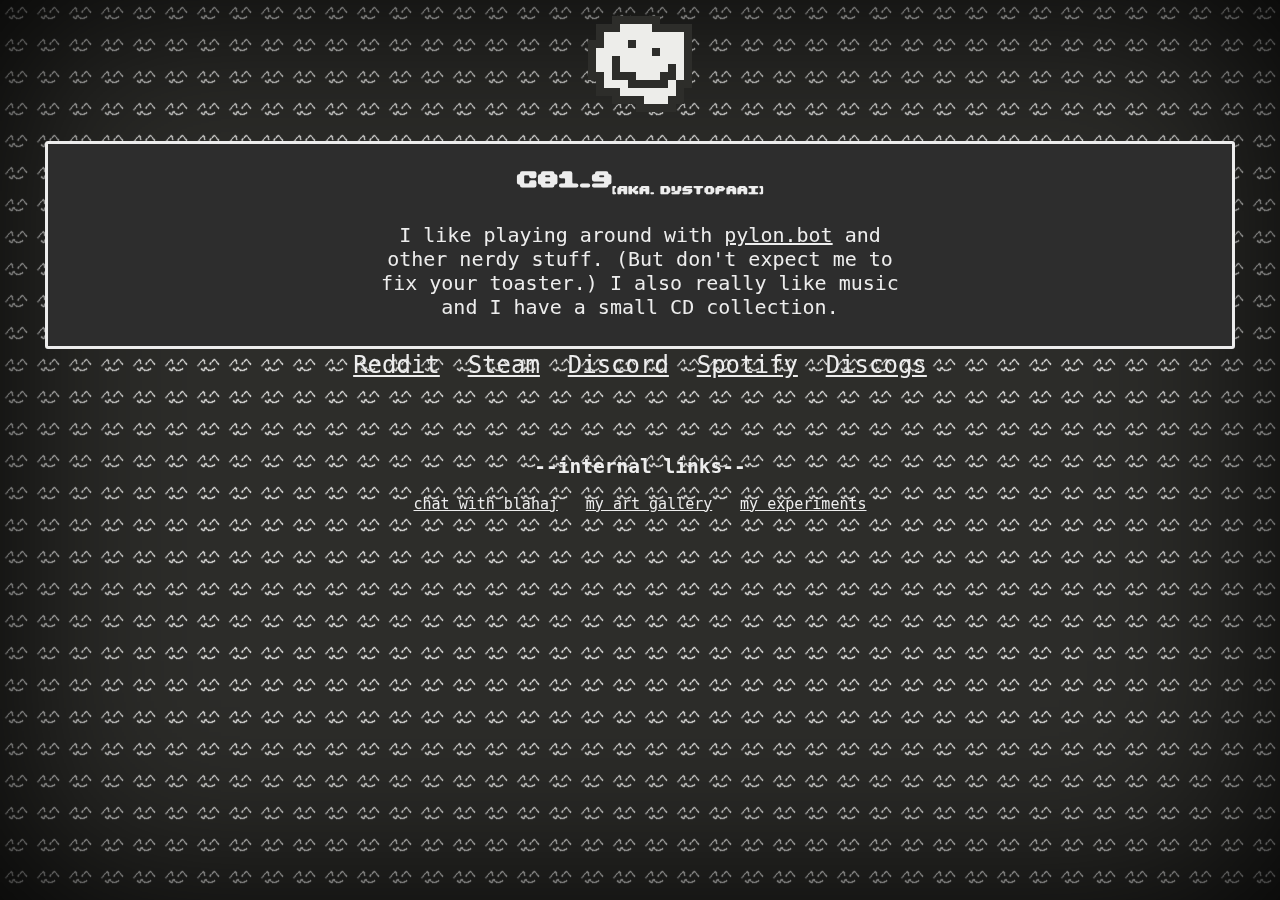
<file: index.html>
<!DOCTYPE html>
<html>
<head>
  <link rel="stylesheet" href="style.css">
  <title>C01_9</title>
  <link rel="icon" type="image/x-icon" href="src/pics/C01_9logo.png">
  <script src="index.js"></script>
</head>
  <body>
    <div class=vignette>
  
      <a href="/../index.html" onclick="playsound(event, '/../src/audio/JSRFsprays/spray8.mp3')"><img src="/src/pics/C01_9logo.png" alt="C01_9Logo" href="/../index.html"></a>
  
      <main>
        <div id="box">
         <h1>C01_9<sub>(AKA. Dystopaai)</sub></h1>
          <p>I like playing around with <a href=https://www.pylon.bot>pylon.bot</a> and other nerdy stuff. (But don't expect me to fix your toaster.) I also really like music and I have a small CD collection.</p>
        </div>
    
        <a href=https://www.reddit.com/user/InfiniteAcadia6183 class="button" onclick="playsound(event, '/../src/audio/JSRFsprays/spray7.mp3')">Reddit</a> 
        <a href=https://steamcommunity.com/id/c01_9 class="button" onclick="playsound(event, '/../src/audio/JSRFsprays/spray7.mp3')">Steam</a> 
        <a href=https://discordapp.com/users/1111913033502044160 class="button" onclick="playsound(event, '/../src/audio/JSRFsprays/spray7.mp3')">Discord</a>
        <a href="https://open.spotify.com/user/t08xf226fkrdutox9zxfip249?si=eac6c5a2987847d8" class="button" onclick="playsound(event, '/../src/audio/JSRFsprays/spray7.mp3')">Spotify</a>
        <a href="https://www.discogs.com/user/dystopaai" class="button" onclick="playsound(event, '/../src/audio/JSRFsprays/spray7.mp3')">Discogs</a>

      </main>
      <br><br><br><br>
      <h2>--internal links--</h2>
      <a href="blahaj/blahaj.html" class="button" style="font-size:15px;" onclick="playsound(event, '/../src/audio/JSRFsprays/spray8.mp3')">chat with blahaj</a>
      <a href="art/index.html" class="button" style="font-size:15px;" onclick="playsound(event, '/../src/audio/JSRFsprays/spray8.mp3')">my art gallery</a>
      <a href="experiments/index.html" class="button" style="font-size:15px;" onclick="playsound(event, '/../src/audio/JSRFsprays/spray8.mp3')">my experiments</a>
    </div>
  </body>
</html>
</file>
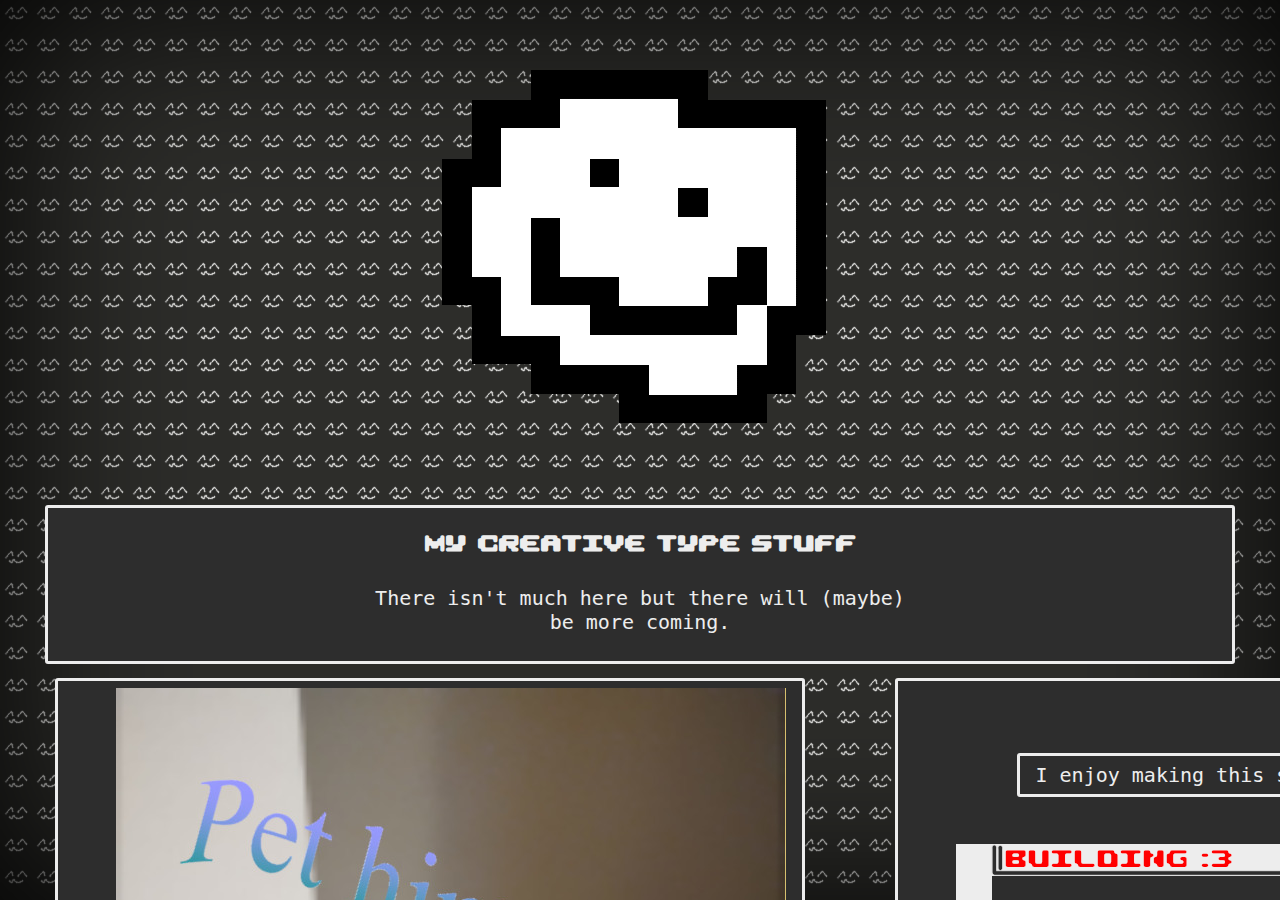
<file: art.html>
<!DOCTYPE html>
<html>
<head>
  <link rel="stylesheet" href="style.css">
  <title>C01_9-4rt</title>
  <link rel="icon" type="image/x-icon" href="pics/C01_9logo.png">
</head>
  <body>
    
    <div class="vignette">
      <a href=https://c01-9.github.io><img src="pics/C01_9logo.png" alt="C01_9Logo"></a> 
      <main>
        <div id="box">
          <h1>My creative type stuff</h1>
          <p >There isn't much here but there will (maybe) be more coming.</p>
        </div>

        <div class="grid-container">

          <div id="box">
            <img allign="left" style="margin-left:42px" src="art/weirdcore attempt by me.jpg" alt="weirdcore attempt by me"><br>
            <p id="box">weirdcore-ish thing</p>
          </div>

          <div id="box">
            <img allign="center" style="margin-left:42px;" src="art/Untitled.png" alt="cat with 'censored' speechbubble">
            <br>
            <p id="box">I enjoy making this style of drawings. Nothing spetial but its something.</p>
            <br>
            <br>
            <br>
            <br>
            <img allign="center" style="margin-left:42px;" src="art/building.png" alt="Building with some abstract stuff going on around it">
            <br>
            <p id="box">I always wanted to do some "grafitti on a building" type stuff, so here is my first attempt.</p>
          </div>
      </main>
    </div>
  </body>
</html>
</file>
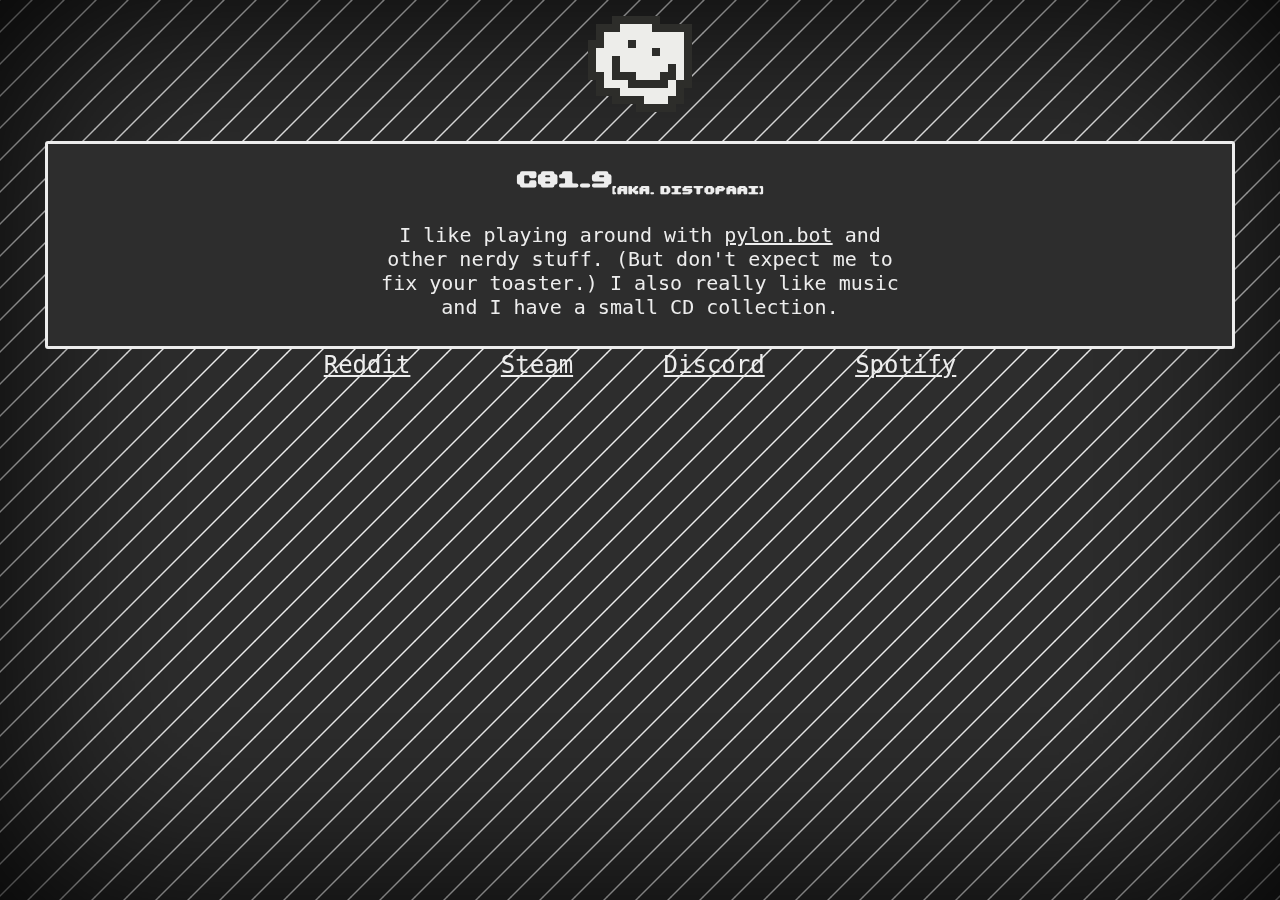
<file: demo.html>
<!DOCTYPE html>
<html>
<head>
  <link rel="stylesheet" href="style.css">
  <title>C01_9</title>
  <link rel="icon" type="image/x-icon" href="src/pics/C01_9logo.png">
</head>
  <body style="background-image: url('src/pics/bg-test.png');">
    <div class=vignette>
  
      <a href=https://c01-9.github.io><img src="src/pics/C01_9logo.png" alt="C01_9Logo"></a> 
  
      <main>
        <div id="box">
         <h1>C01_9<sub>(AKA. Distopaai)</sub></h1>
          <p>I like playing around with <a href=https://www.pylon.bot>pylon.bot</a> and other nerdy stuff. (But don't expect me to fix your toaster.) I also really like music and I have a small CD collection.</p>
        </div>
    
        <a href=https://www.reddit.com/user/InfiniteAcadia6183 class="button">Reddit</a> 
        &nbsp; &nbsp; &nbsp;&nbsp;&nbsp; 
        <a href=https://steamcommunity.com/id/c01_9 class="button">Steam</a> 
        &nbsp; &nbsp; &nbsp;&nbsp;&nbsp;
        <a href=https://discordapp.com/users/1111913033502044160 class="button">Discord</a>
        &nbsp; &nbsp; &nbsp;&nbsp;&nbsp;
        <a href="https://open.spotify.com/user/t08xf226fkrdutox9zxfip249?si=eac6c5a2987847d8" class="button">Spotify</a>
        <!-- IDEA: "LED"matrix with "pr" tag and "*" -->

      </main>
    </div>
  </body>
</html>
</file>
<file: style.css>
body {
  /*background-color: #2d2d2a;*/
  background-image: url('src/pics/bg.png');
  background-attachment: fixed; 
  color: #ededed;
  font-family: Monospace;
  text-align: center;
}
h1 {
  font-family: boba-mono;
}
p {
  font-size: x-large;
  margin-right: 300px;
  margin-left: 300px;
  }
sub {
  font-size:medium;
}

a {
  color: #ededed;
}


/*button class:*/
/* .button {
  background-color: #ededed;
  color: #2d2d2d;
  padding: 7px 16px;
  text-align: center;
  text-decoration: none;
  display: inline-block;
  font-size: 24px;
  font-family: Verdana;
  cursor: pointer;
  border-radius: 3px;
  transition-duration: 0.2s;
  margin-left: 40px;
  margin-right: 40px;
}
.button:hover {
  border: 3px solid #ededed;
  color: #ededed;
  background: #2d2d2d;
  box-shadow: 0 12px 16px 0 rgba(0,0,0,0.19), 0 17px 50px 0 rgba(0,0,0,0.19);
} */

.button {
  font-size: 24px;
  font-family: Monospace;
  color: #ededed;
  transition-duration: 0.2s;
  
  margin-left: 10px;
  margin-right: 10px;
}
.button:hover {
  text-shadow: 0px 0px 5px #2d2d2a;
}
.button:hover::before{
  content: '>';
}
.button:hover::after{
  content: '<';
}

/*vignette*/
.vignette{
  position: fixed;
  top: 0;
  left: 0;
  width: 100%;
  height: 100%;
  box-shadow: inset 0 0 200px #000000;
  overflow-y: scroll;
}
/*box*/
#box{
  background-color: #2d2d2d;
  padding: 7px 16px;
  display: inline-block;
  margin: 2px 45px;
  cursor: pointer;
  border-radius:3px;
  border: solid #ededed;
}

@media (max-width:1000px) {
  #box{
    margin:2px 2px;
  }
}

@font-face {
  font-family: boba-mono;
  src: url(src/font/boba-mono.otf);
}

.grid-container {
  display: grid;
  grid-template-columns: auto auto;
  padding: 10px;
}
</file>
